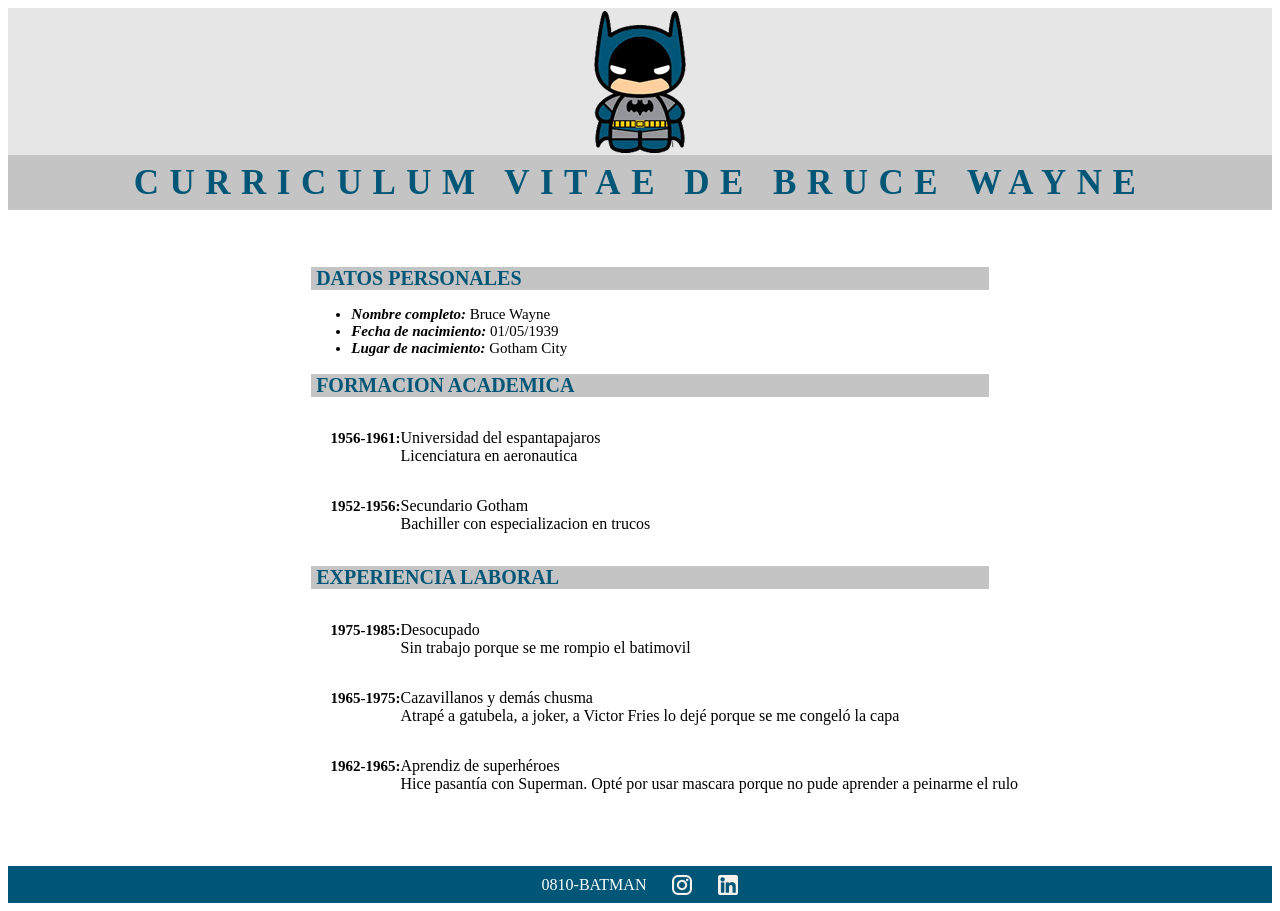
<file: index.html>
<!DOCTYPE html>
<html lang="en">

<head>
    <meta charset="UTF-8">
    <meta http-equiv="X-UA-Compatible" content="IE=edge">
    <meta name="viewport" content="width=device-width, initial-scale=1.0">
    <link rel="stylesheet" href="./css/styles.css">
    <title>Document</title>
</head>

<body>
    <header>
        <img src="./img/logo batman.png" alt="">
        <h1>CURRICULUM VITAE DE BRUCE WAYNE</h1>
    </header>

    <main>
        <section>
            <h2>DATOS PERSONALES</h2>
            <ul>
                <li><span class="datosPersonales">Nombre completo:</span> Bruce Wayne</li>
                <li><span class="datosPersonales">Fecha de nacimiento:</span> 01/05/1939</li>
                <li><span class="datosPersonales">Lugar de nacimiento:</span> Gotham City</li>
            </ul>
        </section>
        <section>
            <h2>FORMACION ACADEMICA</h2>
            <article>
                <span class="fechas">1956-1961:</span>
                <p>Universidad del espantapajaros<br>Licenciatura en aeronautica</p>
            </article>
            <article>
                <span class="fechas">1952-1956:</span>
                <p>Secundario Gotham<br>Bachiller con especializacion en trucos</p>
            </article>
        </section>
        <section>
            <h2>EXPERIENCIA LABORAL</h2>
            <article>
                <span class="fechas">1975-1985:</span>
                <p>Desocupado<br>Sin trabajo porque se me rompio el batimovil</p>
            </article>
            <article>
                <span class="fechas">1965-1975:</span>
                <p>Cazavillanos y demás chusma <br>Atrapé a gatubela, a joker, a Victor Fries lo dejé porque se me congeló la capa</p>
            </article>
            <article>
                <span class="fechas">1962-1965:</span>
                <p>Aprendiz de superhéroes <br>Hice pasantía con Superman. Opté por usar mascara porque no pude aprender a peinarme el rulo</p> 
                
            </article>
        </section>
    </main>

    <footer>
        <p class="title_footer">0810-BATMAN</p>
        <img class="img_footer" src="./img/ico_instagram.png" alt="">
        <img class="img_footer" src="./img/ico_linkedin.png" alt="">
    </footer>
</body>

</html>
</file>
<file: css/styles.css>
header {
    display: flex;
    background-color: #E6E6E6;
    flex-direction: column;
}

img {
    height: 147px;
    width: 100px;
    align-self: center;
}


/*-----------body------------*/
main{
    margin-top: 4.5%;
    margin-bottom: 4.5%;
}
h1 {
    background: #C4C4C4;
    color: #005677;
    font-family: Times New Roman;
    font-style: normal;
    font-weight: bold;
    font-size: 35px;
    line-height: 84.69%;
    letter-spacing: 0.3em;
    text-align: center;
    margin: 0;
    padding: 1% 0;  
}

h2 {
    background: #C4C4C4;
    color: #005677;
    font-family: Times New Roman;
    font-style: normal;
    font-weight: bold;
    width: 70%;
    font-size: 20px;
    padding-left: 0.5%;
}

li {
    font-family: Times New Roman;
    font-size: 15px;
}

span p {
    font-family: Times New Roman;
    font-style: normal;
    font-size: 15px;
}

.datosPersonales {
    font-family: Times New Roman;
    font-style: italic;
    font-weight: bold;
    font-size: 15px;
    line-height: 84.69%;
}

.fechas {
    font-family: Times New Roman;
    font-style: normal;
    font-weight: bold;
    font-size: 15px;
}
section{
    padding-left: 24%;
}
article{
    display: flex;
    align-items:baseline;
    padding-left: 2%;
}
p{
    text-align: left;
}


/*-----------footer------------*/

footer {
    background: #005677;
    display: flex;
    justify-content: center;
    align-items: center;
    height: 37px;
    gap: 26px;
}

.img_footer {
    height: 20px;
    width: 20px;
}

.title_footer {
    margin: 0;
    color: white;
}
</file>
